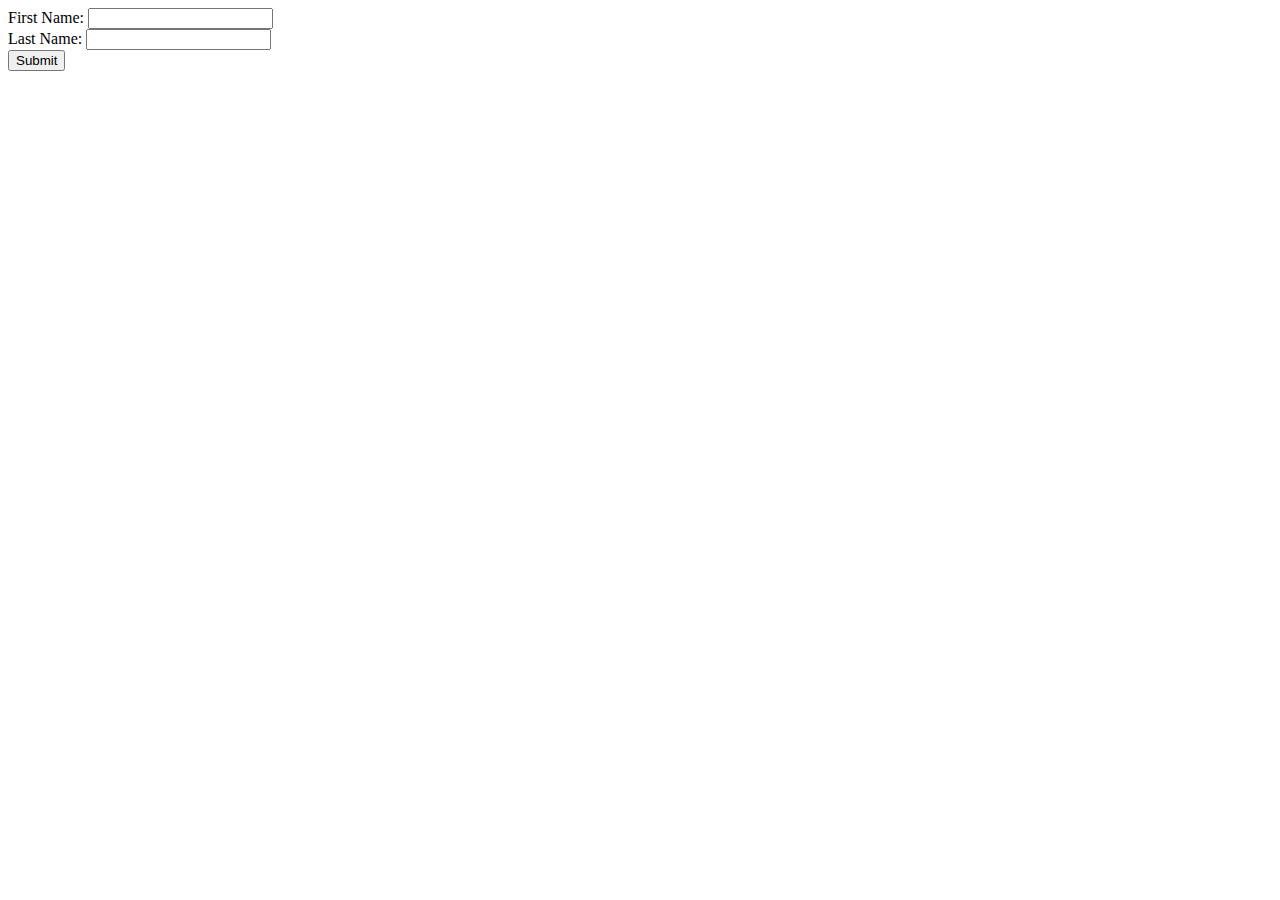
<file: Form.html>
<!DOCTYPE html>
<html>
<head>
    <title></title>
</head>
<body>
<form>
    <label for="fname">First Name:</label>
    <input type="text" id="fname"><br>
    <label for="text" id="lname">Last Name:</label>
    <input type="text" id="lname"><br>
    <input type="submit" value="Submit">
</form>
</body>
</html>
</file>
